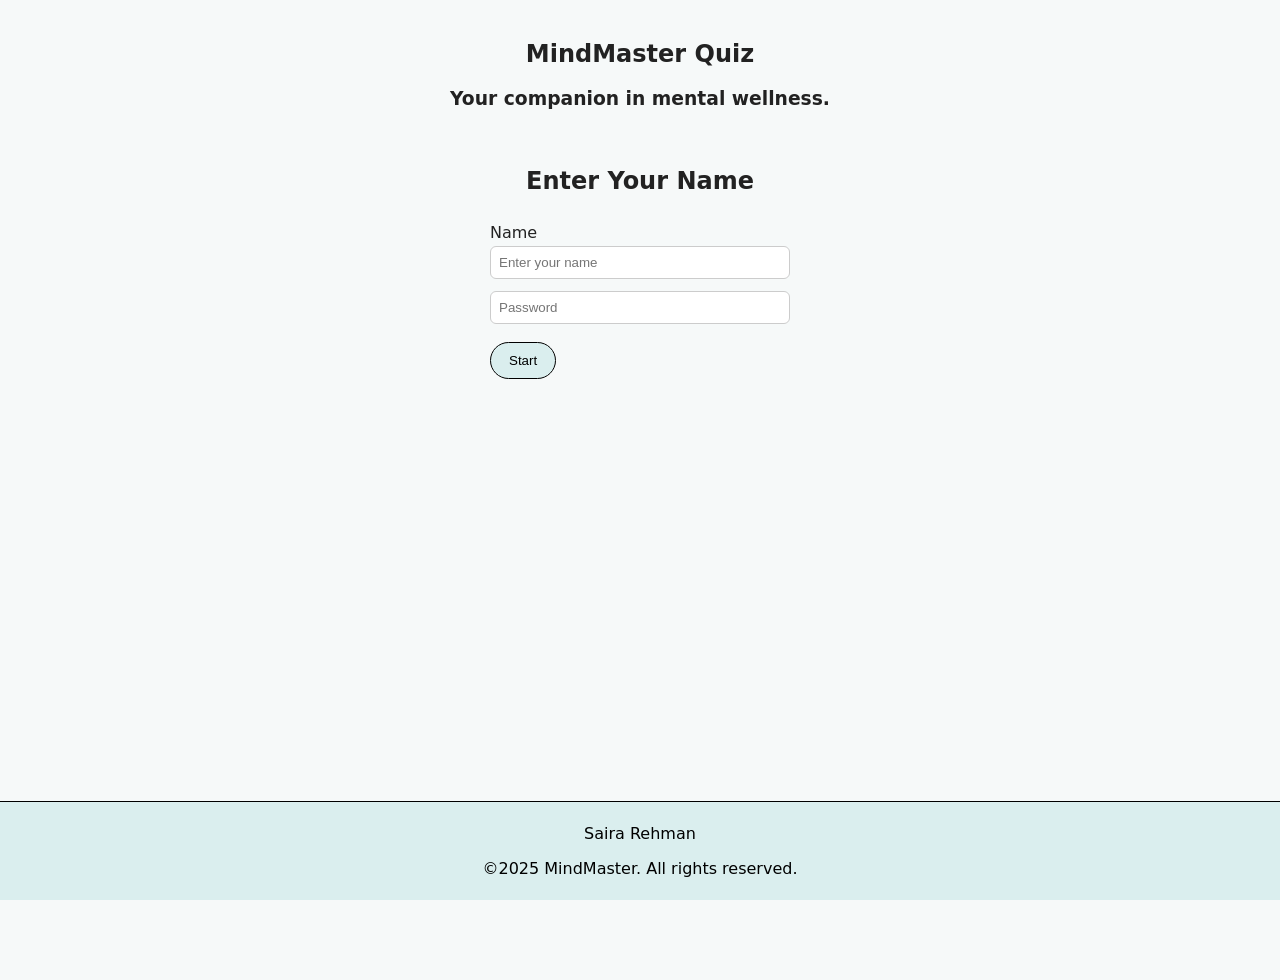
<file: index.html>
<!DOCTYPE html>
<html lang="en">
<head>
    <meta charset="UTF-8">
    <meta name="viewport" content="width=device-width, initial-scale=1.0">
    <link rel="stylesheet" href="style.css">
</head>
<body>
<header>
    <!-- <h2>MindMaster</h2> -->
     <h2><a href="index.html" style="text-decoration: none; color: inherit;">MindMaster Quiz</a></h2>
    <h3>Your companion in mental wellness.</h3>
</header>

<main>
    <h2>Enter Your Name</h2>

    <form id="login-form">
        <div class="input-group">
            <label for="username">Name</label>
            <input type="text" id="username" placeholder="Enter your name">
        </div>
        
        <div class="input-group">
            <ion-icon name="lock-closed"></ion-icon>
            <input type="password" id="password" placeholder="Password">
        </div>

        <button id="login-btn" type="submit">Start</button>
    </form>
</main>

<footer>
    <p> Saira Rehman</p>
    <p>&copy;2025 MindMaster. All rights reserved.</p>
</footer>

<script type="module" src="auth.js"></script>
</body>
</html>
</file>
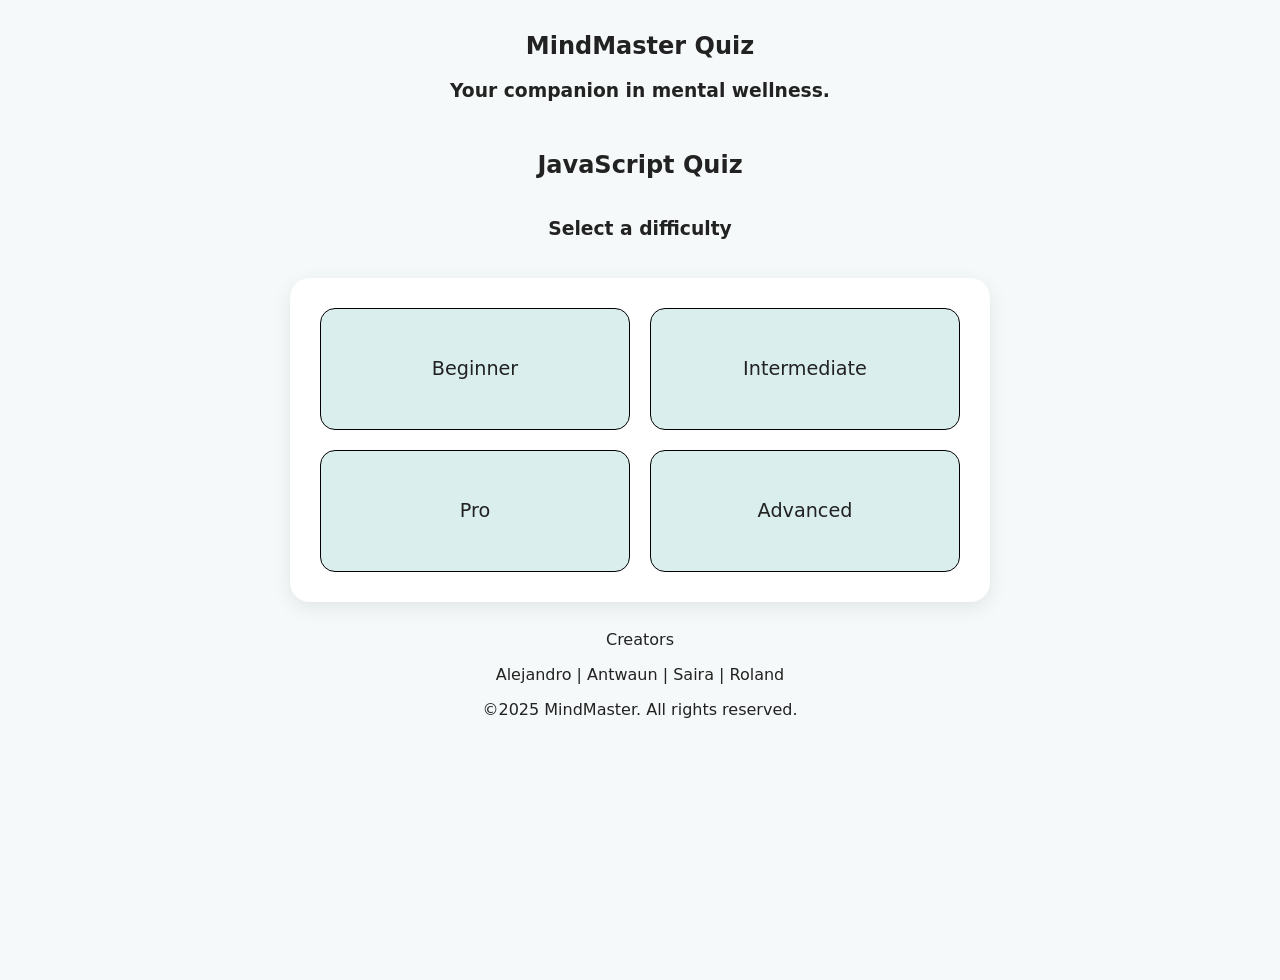
<file: menu.html>
<!DOCTYPE html>
<html lang="en">
<head>
    <meta charset="UTF-8">
    <meta name="viewport" content="width=device-width, initial-scale=1.0">
    <title>MindMaster - Choose Level</title>
    <link rel="stylesheet" href="menu.css">
</head>

<body>

<header>
    <!-- <h2>MindMaster</h2> -->
     <h2><a href="index.html" style="text-decoration: none; color: inherit;">MindMaster Quiz</a></h2>
    <h3>Your companion in mental wellness.</h3>
</header>

<main>
    <h2>JavaScript Quiz</h2>
    <h3>Select a difficulty</h3>

    <div class="container">
        <div class="option" data-level="beginner">Beginner</div>
        <div class="option" data-level="intermediate">Intermediate</div>
        <div class="option" data-level="pro">Pro</div>
        <div class="option" data-level="advanced">Advanced</div>
    </div>
</main>

<footer>
    <p>Creators</p>
    <p>Alejandro | Antwaun | Saira | Roland</p>
    <p>&copy;2025 MindMaster. All rights reserved.</p>
</footer>

<script>
    document.querySelectorAll(".option").forEach(option => {
        option.addEventListener("click", () => {
            const level = option.dataset.level;
            window.location.href = `quiz.html?level=${level}`;
        });
    });
</script>

</body>
</html>
</file>
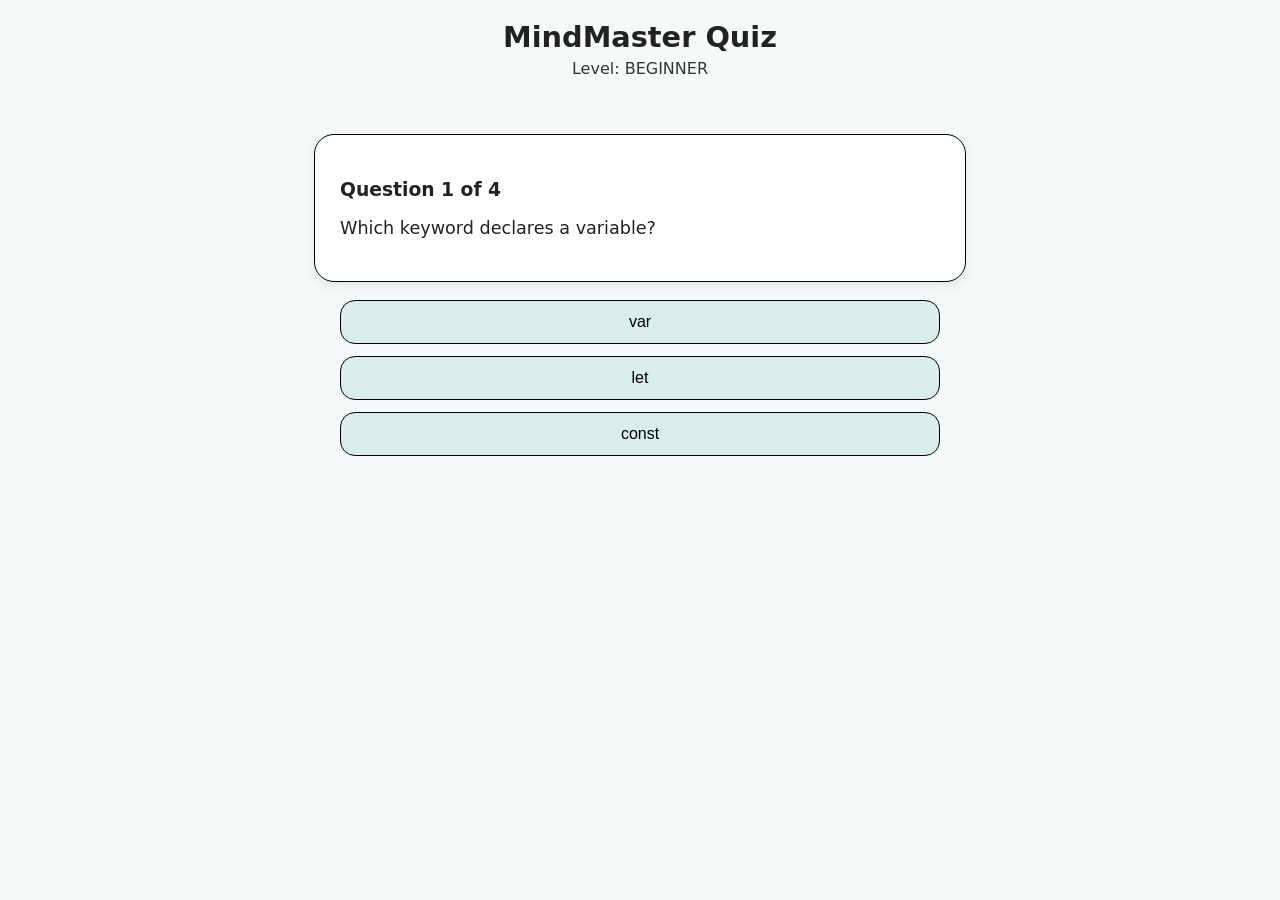
<file: quiz.html>
<!-- Quiz html -->
<!DOCTYPE html>
<html lang="en">
<head>
    <meta charset="UTF-8">
    <meta name="viewport" content="width=device-width, initial-scale=1.0">
    <title>MindMaster Quiz</title>
    <link rel="stylesheet" href="quiz.css">
</head>

<body>

<header>
    <!-- <h2>MindMaster Quiz</h2> -->
     <h2><a href="index.html" style="text-decoration: none; color: inherit;">MindMaster Quiz</a></h2>
    <p id="level-display"></p>
</header>

<main id="quiz-container">

    <div id="question-box"></div>

    <div id="answers-box"></div>

    <button id="next-btn" class="hidden">Next</button>

    <div id="result-screen" class="hidden">
        <h3>Your Score</h3>
        <p id="score-text"></p>
        <button id="retry-btn">Try Again</button>
        <button id="menu-btn">Back to Menu</button>
    </div>

</main>

<script type="module" src="quiz.js"></script>

</body>
</html>
</file>
<file: style.css>
/* style.css (global, used by index) */
body {
  font-family: system-ui, -apple-system, "Segoe UI", Roboto, "Helvetica Neue", Arial;
  margin: 0;
  padding: 0 0 80px 0;
  background: #f6f9f9;
  color: #222;
  min-height: 100vh;
  display: flex;
  flex-direction: column;
  align-items: center;
}

header {
  text-align: center;
  padding: 20px 0;
}

main {
  display: flex;
  flex-direction: column;
  align-items: center;
}

.input-group {
  margin: 8px 0;
  display: flex;
  flex-direction: column;
  width: 300px;
}

input {
  padding: 8px;
  border-radius: 6px;
  border: 1px solid #ccc;
  margin-top: 4px;
}

button {
  margin-top: 10px;
  padding: 10px 18px;
  border-radius: 20px;
  border: 1px solid #000;
  cursor: pointer;
  background: rgb(218, 238, 238);
}

.hint {
  margin-top: 8px;
  opacity: 0.8;
  font-size: 0.9rem;
}

footer {
  position: fixed;
  bottom: 0;
  left: 0;
  width: 100%;
  background-color: rgb(218, 238, 238);
  color: black;
  text-align: center;
  border-top: 1px solid black;
  padding: 6px 0;
}
</file>
<file: menu.css>
/* menu.css */
body {
  font-family: system-ui, -apple-system, "Segoe UI", Roboto, "Helvetica Neue", Arial;
  margin: 0;
  padding: 0 0 80px 0;
  background: #f6f9f9;
  color: #222;
  min-height: 100vh;
  display: flex;
  flex-direction: column;
  align-items: center;
}

header, footer { text-align:center; padding: 12px 0; }

main { display:flex; flex-direction:column; align-items:center; width:100%; }

.container {
  width: 60%;
  max-width: 640px;
  background: white;
  padding: 30px;
  border-radius: 20px;
  margin-top: 20px;
  display: grid;
  grid-template-columns: repeat(2,1fr);
  gap: 20px;
  box-shadow: 0 6px 20px rgba(0,0,0,0.08);
}

.option {
  background: rgb(218, 238, 238);
  height: 120px;
  display:flex;
  justify-content:center;
  align-items:center;
  border-radius: 15px;
  font-size:1.2rem;
  cursor:pointer;
  border:1px solid black;
  transition: transform .18s ease, box-shadow .18s ease;
}

.option:hover { transform: translateY(-6px); box-shadow: 0 8px 20px rgba(0,0,0,0.12); 
}
</file>
<file: quiz.css>
/* quiz.css — styled to match index.html aesthetic */

body {
    font-family: system-ui, -apple-system, "Segoe UI", Roboto, Arial, sans-serif;
    background: #f6fafa;
    margin: 0;
    padding-bottom: 100px;
    color: #222;
}

/* Header */
header {
    text-align: center;
    padding: 20px 0;
}

header h2 {
    margin: 0;
    font-size: 1.8rem;
}

#level-display {
    margin-top: 5px;
    color: #333;
    font-weight: 500;
}

/* Main Layout */
#quiz-container {
    display: flex;
    flex-direction: column;
    align-items: center;
    gap: 18px;
    margin-top: 20px;
}

/* Question Card */
#question-box {
    background: white;
    width: 90%;
    max-width: 600px;
    padding: 25px;
    border-radius: 20px;
    border: 1px solid black;
    box-shadow: 0 4px 12px rgba(0,0,0,0.08);
}

#question-box p {
    margin-top: 10px;
    font-size: 1.1rem;
}

/* Answer Buttons */
#answers-box {
    display: flex;
    flex-direction: column;
    gap: 12px;
    width: 90%;
    max-width: 600px;
}

.answer-btn {
    background: rgb(218, 238, 238);
    border: 1px solid black;
    padding: 12px 18px;
    font-size: 1rem;
    border-radius: 15px;
    cursor: pointer;
    transition: 0.25s ease-in-out;
}

.answer-btn:hover {
    transform: scale(1.03);
    background: rgb(178, 239, 239);
}

/* Next Button */
#next-btn {
    margin-top: 10px;
    background: rgb(218, 238, 238);
    border: 1px solid black;
    padding: 12px 30px;
    border-radius: 25px;
    font-size: 1.1rem;
    cursor: pointer;
    transition: 0.25s;
}

#next-btn:hover {
    background: rgb(178, 239, 239);
}

/* Result Screen */
#result-screen {
    background: white;
    width: 90%;
    max-width: 600px;
    padding: 25px;
    border-radius: 20px;
    border: 1px solid black;
    box-shadow: 0 4px 12px rgba(0,0,0,0.08);
    text-align: center;
}

#score-text {
    font-size: 1.4rem;
    font-weight: bold;
    margin: 15px 0;
}

/* Result screen buttons */
#retry-btn,
#menu-btn {
    background: rgb(218, 238, 238);
    border: 1px solid black;
    padding: 10px 20px;
    border-radius: 20px;
    cursor: pointer;
    margin: 10px;
    font-size: 1rem;
    transition: 0.25s;
}

#retry-btn:hover,
#menu-btn:hover {
    background: rgb(178, 239, 239);
}

/* Hidden utility class */
.hidden {
    display: none;
}

/* Footer to match index.html */
footer {
    position: fixed;
    bottom: 0;
    left: 0;
    width: 100%;
    background-color: rgb(218, 238, 238);
    color: black;
    text-align: center;
    border-top: 1px solid black;
    padding: 6px 0;
}
</file>
